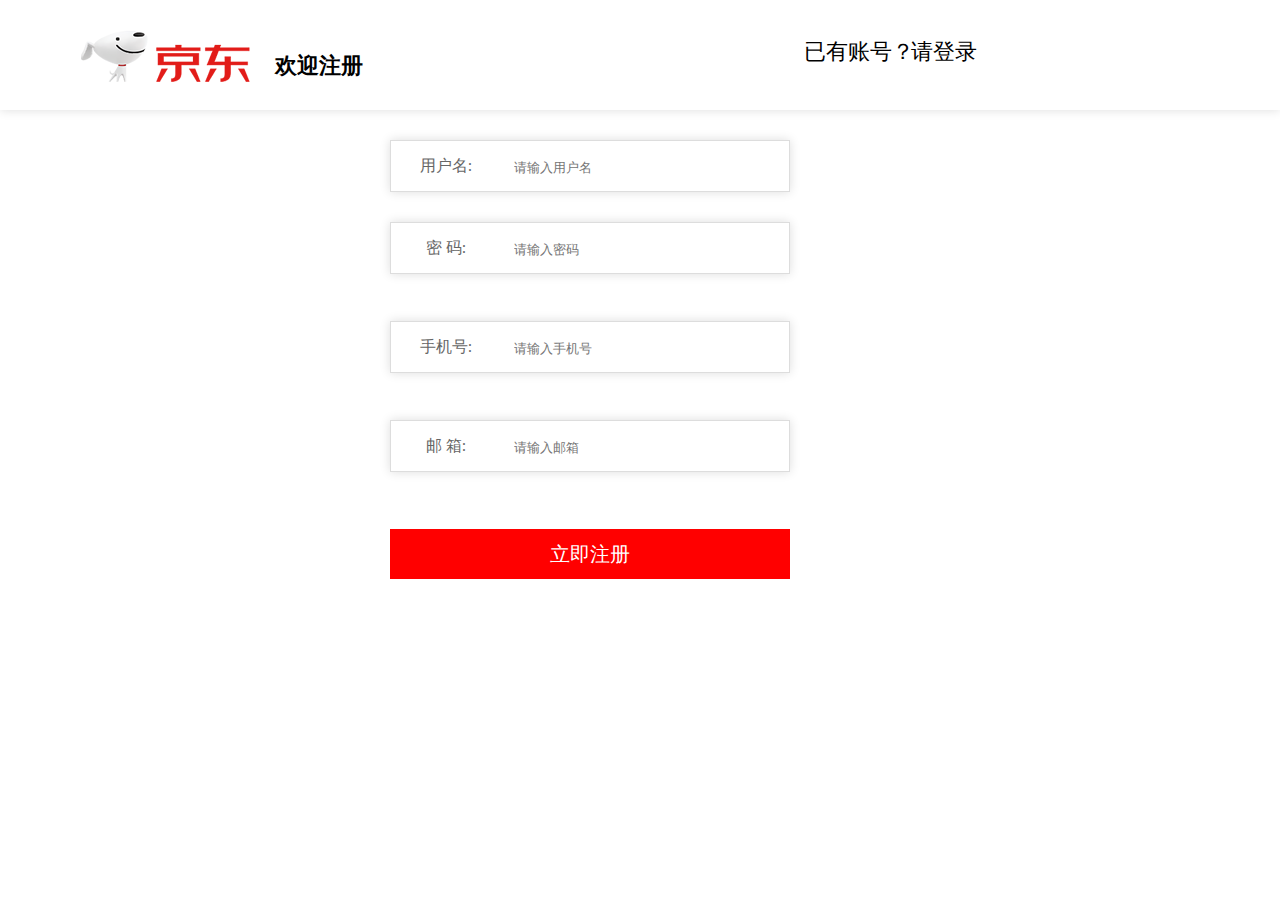
<file: JavaWeb/JD-Project/src/main/webapp/Resiger.html>
<!DOCTYPE html>
<html lang="en">
<head>
    <meta charset="UTF-8">
    <title>注册页面</title>
    <script type="text/javascript" src="js/resiger.js"></script>
    <link rel="stylesheet" href="css/resiger.css">
</head>
<body>
    <div class="top">
        <div class="inner">
            <div class="left">
                <img src="img/img_8.png">
                <span>欢迎注册</span>
            </div>
            <div class="right">
                <span>已有账号？</span>
                <a href="Login.html">请登录</a>
            </div>
        </div>
    </div>
    <div class="center">
        <div class="inner">
            <form method="post" action="RegisterServlet">
                <div class="one">
                    <span>用户名:</span>
                    <input type="text" name="username" placeholder="请输入用户名">
                </div>
                <div class="two">
                    <span>密 码:</span>
                    <input type="password" id="password" name="password" placeholder="请输入密码"  onclick="password_tip()" onblur="checkPassword()" >
                </div>
                <div id="password_tip">8-16个字符，需包含大、小写字母和数字</div>
                <div class="three">
                    <span>手机号:</span>
                    <input type="text" id="phone" name="phone" placeholder="请输入手机号"  onclick="phone_tip()" onblur="checkPhone()">
                </div>
                <div id="phone_tip">可通过该手机号找回密码</div>
                <div class="four">
                    <span>邮 箱:</span>
                    <input type="text" id="email" name="email" placeholder="请输入邮箱" onclick="email_tip()" onblur="checkEmail()">
                </div>
                <div id="email_tip">6～18个字符，可使用字母、数字、下划线，需要以字母开头</div>
                <button type="submit" class="button" onsubmit=" return checkAll()">立即注册</button>
            </form>
        </div>
    </div>
</body>
</html>
</file>
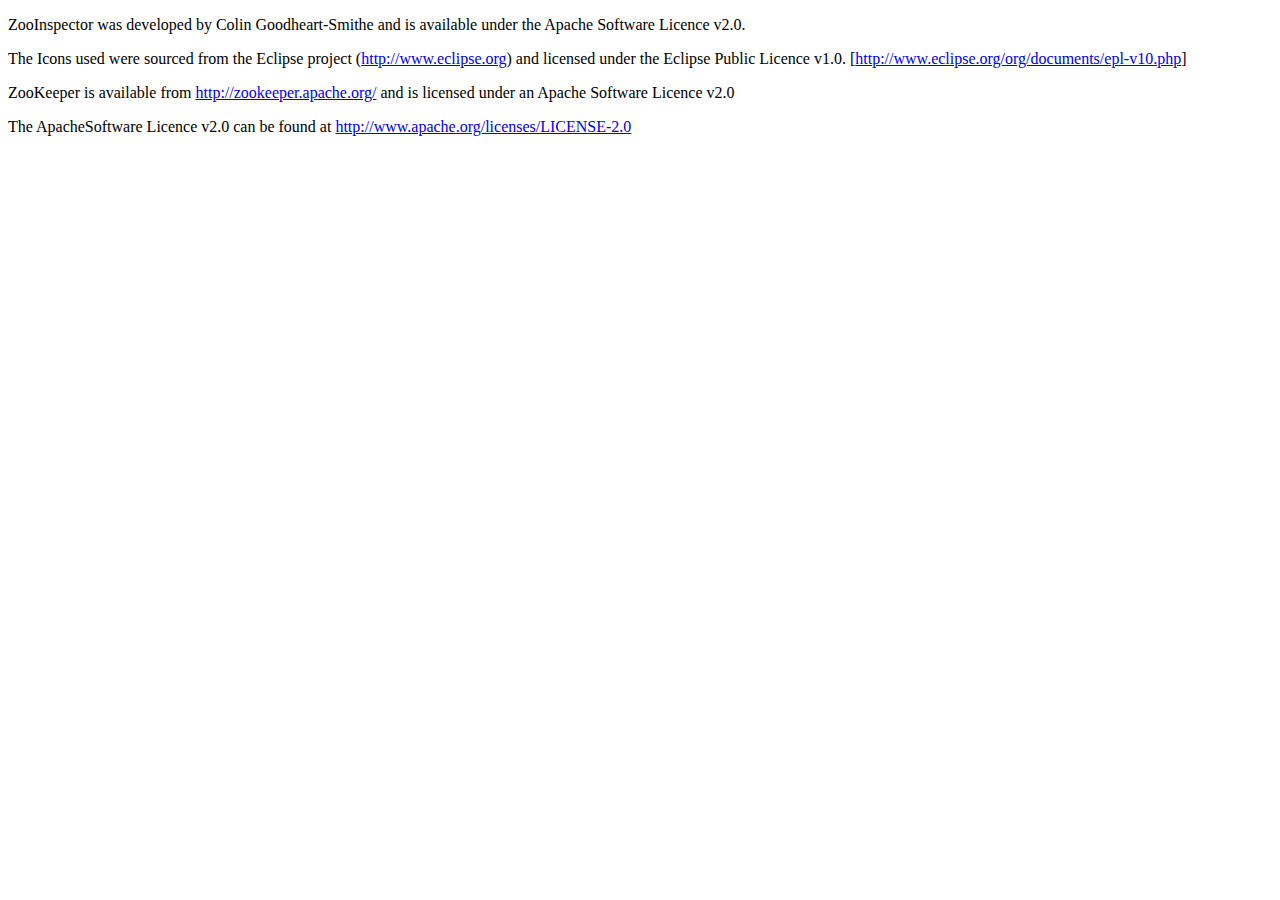
<file: zookeeper-3.4.6/src/contrib/zooinspector/src/java/org/apache/zookeeper/inspector/gui/about.html>
<!DOCTYPE html PUBLIC "-//W3C//DTD HTML 4.01 Transitional//EN" "http://www.w3.org/TR/html4/loose.dtd">
<html>
<head>
<meta http-equiv="Content-Type" content="text/html; charset=ISO-8859-1">
<title>ZooInspector v0.1</title>
</head>
<body>
<p>ZooInspector was developed by Colin Goodheart-Smithe and is
available under the Apache Software Licence v2.0.</p>
<p>The Icons used were sourced from the Eclipse project (<a
	href="http://www.eclipse.org">http://www.eclipse.org</a>) and licensed
under the Eclipse Public Licence v1.0. [<a
	href="http://www.eclipse.org/org/documents/epl-v10.php">http://www.eclipse.org/org/documents/epl-v10.php</a>]
</p>
<p>ZooKeeper is available from <a
	href="http://zookeeper.apache.org/">http://zookeeper.apache.org/</a>
and is licensed under an Apache Software Licence v2.0</p>
<p>The ApacheSoftware Licence v2.0 can be found at <a
	href="http://www.apache.org/licenses/LICENSE-2.0">http://www.apache.org/licenses/LICENSE-2.0</a></p>
</body>
</html>
</file>
<file: JavaWeb/JD-Project/src/main/webapp/css/resiger.css>
* {
    padding: 0;
    margin: 0;
}

.top {
    width: 100%;
    height: 110px;

    box-shadow: 0 0 10px #ddd;
}

.top .inner {
    width: 1120px;
    height: 110px;
    margin: 0 auto;
}

.top .inner .left {
    position: relative;
    float: left;
    width: 55%;
    height: 110px;

}

.top .inner .left img {
    width: 170px;
    height: 60px;
    margin: 25px 10px 25px 0;
}

.top .inner .left span {
    position: absolute;
    font-size: 22px;
    padding-left: 15px;
    font-weight: bold;
    top: 51px;
    left: 180px;
}

.top .inner .right {
    width: 45%;
    height: 110px;
    float: right;
    position: relative;
}
.top .inner .right span{
    position: absolute;
    font-size: 22px;
    top: 37px;
    left: 108px;
}
.top .inner .right a{
    position: absolute;
    font-size: 22px;
    top: 37px;
    left: 215px;
    text-decoration: none;
    color: black;
}
.center{
    width: 100%;
    height: 600px;

}
.center .inner{
    width: 500px;
    height: 600px;
    margin: 20px auto;
}
.center .inner .one,.center .inner .two,.center .inner .three,.center .inner .four{
    width: 398px;
    height: 50px;
    border: 1px solid #DDDDDD;
    box-shadow: 0 0 10px #ddd;
    position: relative;
    margin-top: 30px;
}
.center .inner .one span,.center .inner .two span,.center .inner .three span,.center .inner .four span{
    width: 110px;
    height: 50px;
    display: block;
    line-height: 50px;
    text-align: center;
    float: left;
    color: #666;
}
.center .inner .one input,.center .inner .two input,.center .inner .three input,.center .inner .four input{
    width: 275px;
    height: 40px;
    float: right;
    padding-top: 6px;
    outline: none;
    border: none;
}
.center .inner .button{
    width: 400px;
    height: 50px;
    margin-top: 40px;
    background-color: red;
    font-size: 20px;
    color: white;
    border: #e1251b;

}
#email_tip,#password_tip,#phone_tip{
    font-size: 12px;
    visibility: hidden;
    color: #9e9e9e;
}
</file>
